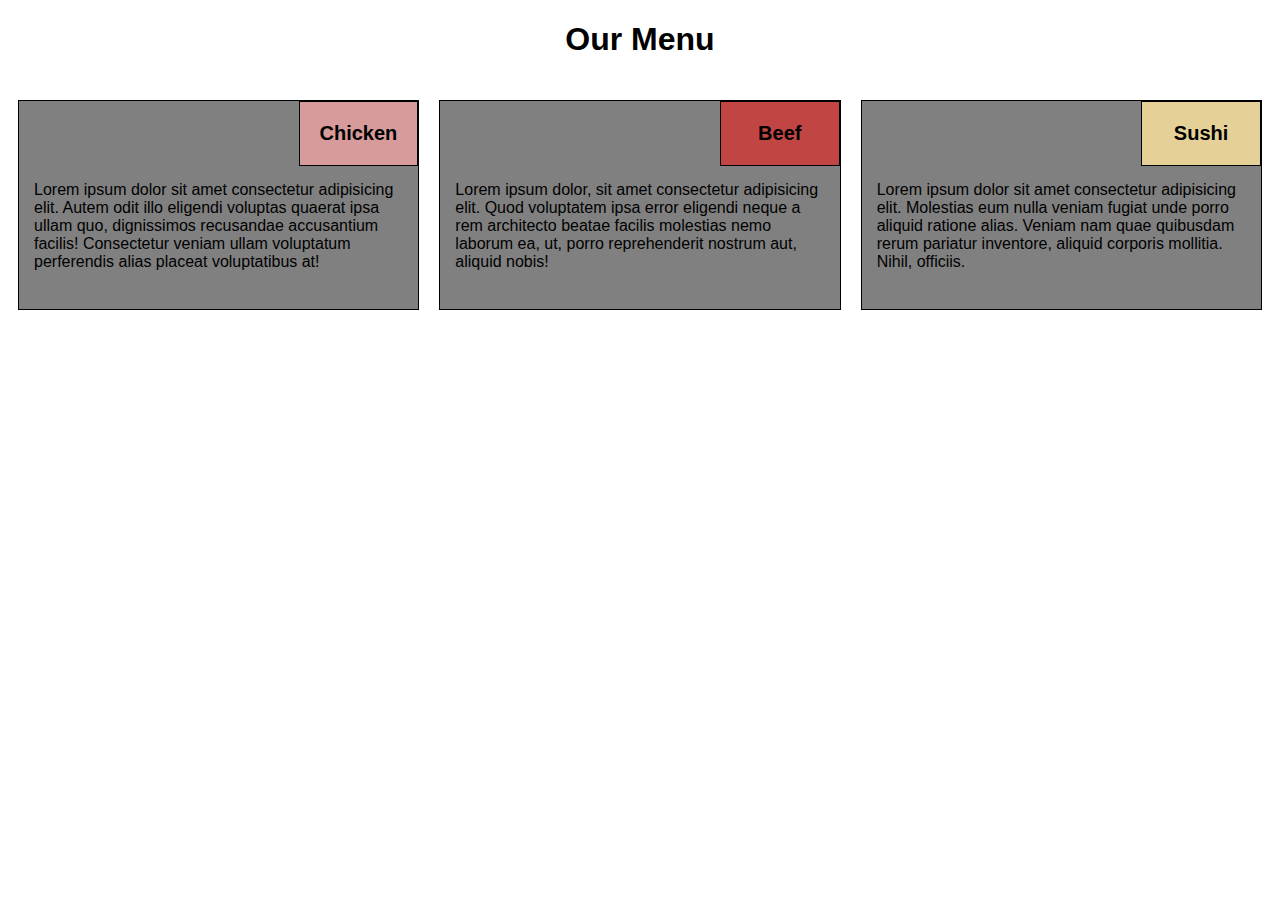
<file: mod2_sol/index.html>
<!DOCTYPE html>

<html>
  <head>
    <meta charset="utf-8" />
    <meta http-equiv="X-UA-Compatible" content="IE=edge" />
    <title>Module2 Solution</title>
    <meta name="description" content="" />
    <meta name="viewport" content="width=device-width, initial-scale=1" />
    <link rel="stylesheet" href="./css/style.css" />
  </head>

  <body>
    <h1 class="heading-title">Our Menu</h1>

    <div class="box">
      <div class="container item1">
        <section>
          <div id="chicken">
            <p>Chicken</p>
          </div>
          <p>
            Lorem ipsum dolor sit amet consectetur adipisicing elit. Autem odit
            illo eligendi voluptas quaerat ipsa ullam quo, dignissimos
            recusandae accusantium facilis! Consectetur veniam ullam voluptatum
            perferendis alias placeat voluptatibus at!
          </p>
        </section>
      </div>

      <div class="container item2">
        <section>
          <div id="beef">
            <p>Beef</p>
          </div>
          <p>
            Lorem ipsum dolor, sit amet consectetur adipisicing elit. Quod
            voluptatem ipsa error eligendi neque a rem architecto beatae facilis
            molestias nemo laborum ea, ut, porro reprehenderit nostrum aut,
            aliquid nobis!
          </p>
        </section>
      </div>

      <div class="container item3">
        <section>
          <div id="sushi">
            <p>Sushi</p>
          </div>
          <p>
            Lorem ipsum dolor sit amet consectetur adipisicing elit. Molestias
            eum nulla veniam fugiat unde porro aliquid ratione alias. Veniam nam
            quae quibusdam rerum pariatur inventore, aliquid corporis mollitia.
            Nihil, officiis.
          </p>
        </section>
      </div>
    </div>
  </body>
</html>
</file>
<file: mod2_sol/css/style.css>
* {
  box-sizing: border-box;
}

body {
  font-family: "Segoe UI", Tahoma, Geneva, Verdana, sans-serif;
}

.heading-title {
  color: black;
  text-align: center;
}

.container {
  border: none;
  margin-left: auto;
  margin-right: auto;
  margin-top: 10px;
  margin-bottom: 10px;
  padding: 10px;
}

section {
  border: 1px solid black;
  background-color: gray;
  width: 100%;
  height: 210px;
  color: black;
  position: relative;
  overflow: auto;
}

#chicken {
  border: 1px solid black;

  text-align: center;
  width: 30%;
  margin-left: 70%;
  font-weight: bold;
  font-size: 125%;
  margin-bottom: 0;
  margin-top: 0;
  padding: 5px;
  background-color: hsl(1, 42%, 72%);
}

#beef {
  border: 1px solid black;

  text-align: center;
  width: 30%;
  margin-left: 70%;
  font-weight: bold;
  font-size: 125%;
  margin-bottom: 0;
  margin-top: 0;
  padding: 5px;
  background-color: #c14643;
}

#sushi {
  border: 1px solid black;

  text-align: center;
  width: 30%;
  margin-left: 70%;
  font-weight: bold;
  font-size: 125%;
  margin-bottom: 0;
  margin-top: 0;
  padding: 5px;
  background-color: #e5d198;
}

p {
  padding: 15px;
  margin: 0;
}

/* Desktop view */
@media (min-width: 992px) {
  .box {
    display: grid;
    grid-template-columns: repeat(3, 1fr);
    grid-template-rows: 1fr;
    grid-auto-flow: row;
  }

  .item1 {
    grid-column: 1;
    grid-row: 1;
  }

  .item3 {
    grid-column: 3;
    grid-row: 1;
  }
}

/* Tablet view */
@media (min-width: 768px) and (max-width: 991px) {
  .box {
    display: grid;
    grid-template-columns: repeat(2, 1fr);
    grid-template-rows: repeat(2, 1fr);
    grid-auto-flow: row;
  }

  .item1 {
    grid-column: 1 / 2;
    grid-row: 1 / 2;
  }

  .item2 {
    grid-column: 2 / 3;
    grid-row: 1 / 2;
  }

  .item3 {
    grid-column: 1 / 3;
    grid-row: 2 / 3;
  }
}

/* Mobile view */
@media (max-width: 768px) {
  .box {
    display: grid;
    grid-template-columns: 1fr;
    grid-template-rows: repeat(3, 1fr);
    grid-auto-flow: column;
  }

  .item1 {
    grid-column: 1;
    grid-row: 1 / 2;
  }

  .item2 {
    grid-column: 1;
    grid-row: 2 / 3;
  }

  .item3 {
    grid-column: 1;
    grid-row: 3 / 4;
  }
}
</file>
